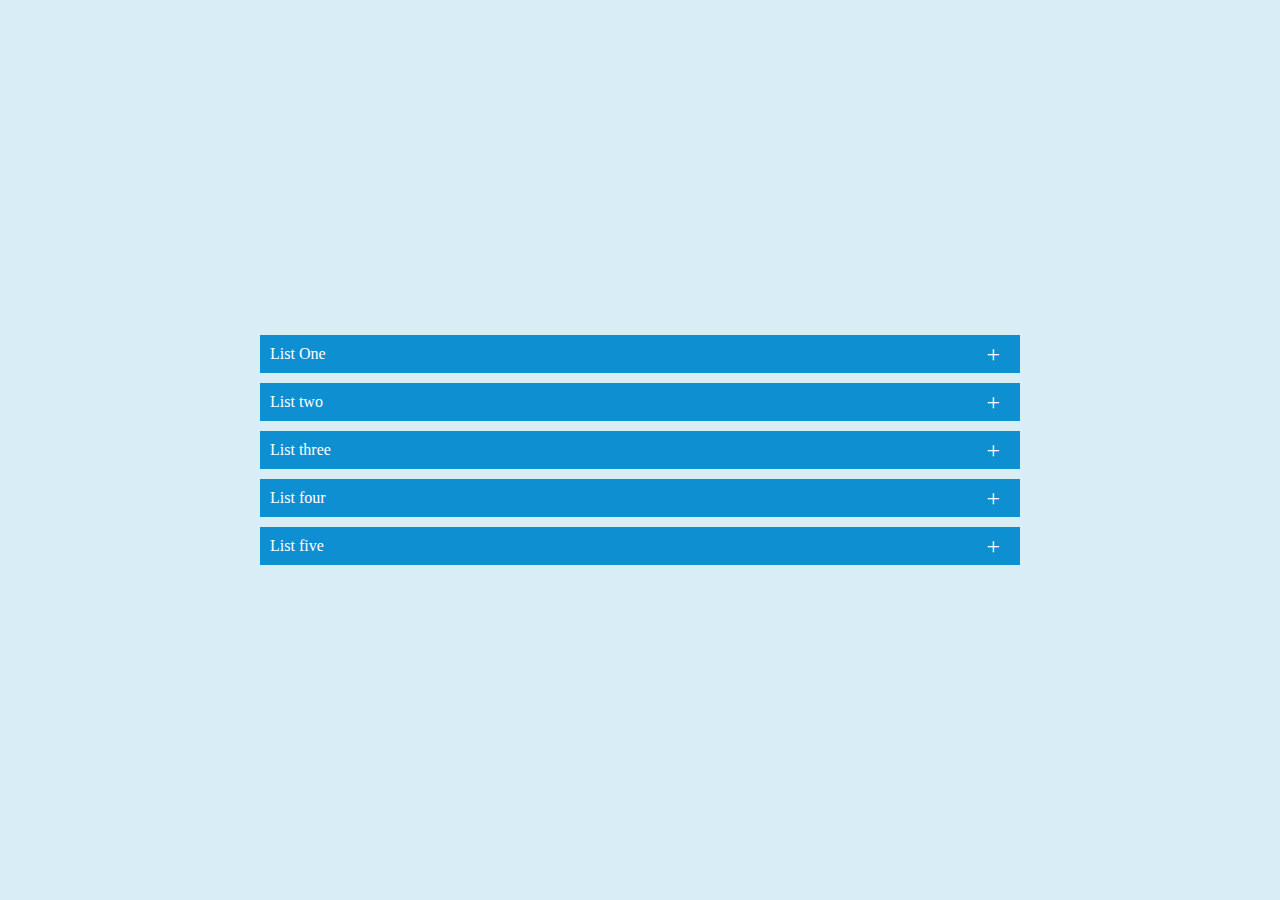
<file: testes locais 2/index.html>
<!DOCTYPE html>
<html lang="en">
<head>
    <meta charset="UTF-8">
    <meta name="viewport" content="width=device-width, initial-scale=1.0">
    <title>Accordion | Vanilla JS</title>
    <link rel="stylesheet" type="text/css" href="style.css">
</head>
<body>
    <div class="accordion">


        <div class="contentBx">
            <div class="label">List One</div>
            <div class="content">
                <p>Lorem ipsum dolor sit amet consectetur adipisicing elit. Aperiam 
                    officiis sint vitae accusamus quae, earum porro placeat doloremque 
                    commodi quo! Voluptate dolorum qui animi tenetur culpa assumenda 
                    molestiae esse excepturi.</p>
            </div>
        </div>

        <div class="contentBx">
            <div class="label">List two</div>
            <div class="content">
                <p>Lorem ipsum dolor sit amet consectetur adipisicing elit. Aperiam 
                    officiis sint vitae accusamus quae, earum porro placeat doloremque 
                    commodi quo! Voluptate dolorum qui animi tenetur culpa assumenda 
                    molestiae esse excepturi.</p>
            </div>
        </div>

        <div class="contentBx">
            <div class="label">List three</div>
            <div class="content">
                <p>Lorem ipsum dolor sit amet consectetur adipisicing elit. Aperiam 
                    officiis sint vitae accusamus quae, earum porro placeat doloremque 
                    commodi quo! Voluptate dolorum qui animi tenetur culpa assumenda 
                    molestiae esse excepturi.</p>
            </div>
        </div>

        <div class="contentBx">
            <div class="label">List four</div>
            <div class="content">
                <p>Lorem ipsum dolor sit amet consectetur adipisicing elit. Aperiam 
                    officiis sint vitae accusamus quae, earum porro placeat doloremque 
                    commodi quo! Voluptate dolorum qui animi tenetur culpa assumenda 
                    molestiae esse excepturi.</p>
            </div>
        </div>

        <div class="contentBx">
            <div class="label">List five</div>
            <div class="content">
                <p>Lorem ipsum dolor sit amet consectetur adipisicing elit. Aperiam 
                    officiis sint vitae accusamus quae, earum porro placeat doloremque 
                    commodi quo! Voluptate dolorum qui animi tenetur culpa assumenda 
                    molestiae esse excepturi.</p>
            </div>
        </div>
    </div>

    
    <script src="main.js"></script>
</body>
</html>
</file>
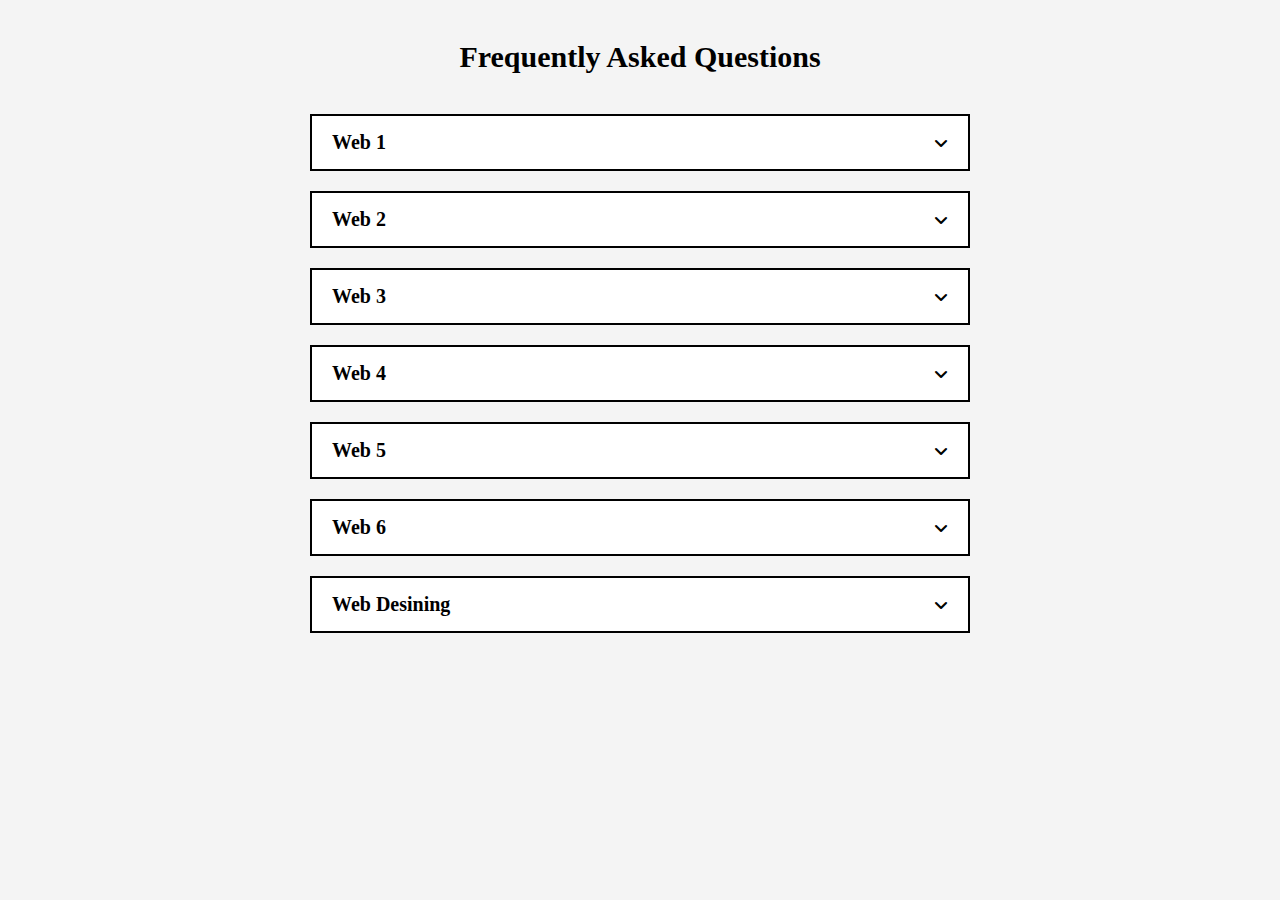
<file: tstes locais/index.html>
<!DOCTYPE html>
<html lang="en">
<head>
    <meta charset="UTF-8">
    <meta http-equiv="X-UA-Compatible" content="IE=edge">
    <meta name="viewport" content="width=device-width, initial-scale=1.0">
    <title>Accordion in HTML CSS and JavaScript</title>
    <link rel="stylesheet" href="style.css">
    <link
    rel="stylesheet"
    href="https://cdnjs.cloudflare.com/ajax/libs/font-awesome/6.5.1/css/all.min.css">
</head>
<body>
    <div class="container">
        <h1 class="heading">Frequently Asked Questions</h1>
        <div class="accordion-wrapper">
            <div class="accordion">
                <div class="accordion-heading">
                    <h3>Web 1</h3>
                    <!-- Arrow from LinkStyle  -->
                    <i class="fas fa-angle-down"></i> 
                </div>
                <p class="accordion-content">
                    Lorem ipsum dolor sit amet consectetur adipisicing elit. Harum vel cupiditate dolorem beatae temporibus veniam sint quasi culpa, magni explicabo, eius natus ipsam. Asperiores commodi, veritatis recusandae perspiciatis ducimus quisquam!
                </p>
            </div>
        </div>

        <div class="accordion-wrapper">
            <div class="accordion">
                <div class="accordion-heading">
                    <h3>Web 2</h3>
                    <!-- Arrow from LinkStyle  -->
                    <i class="fas fa-angle-down"></i> 
                </div>
                <p class="accordion-content">
                    Lorem ipsum dolor sit amet consectetur adipisicing elit. Harum vel cupiditate dolorem beatae temporibus veniam sint quasi culpa, magni explicabo, eius natus ipsam. Asperiores commodi, veritatis recusandae perspiciatis ducimus quisquam!
                </p>
            </div>
        </div>

        <div class="accordion-wrapper">
            <div class="accordion">
                <div class="accordion-heading">
                    <h3>Web 3</h3>
                    <!-- Arrow from LinkStyle  -->
                    <i class="fas fa-angle-down"></i> 
                </div>
                <p class="accordion-content">
                    Lorem ipsum dolor sit amet consectetur adipisicing elit. Harum vel cupiditate dolorem beatae temporibus veniam sint quasi culpa, magni explicabo, eius natus ipsam. Asperiores commodi, veritatis recusandae perspiciatis ducimus quisquam!
                </p>
            </div>
        </div>

        <div class="accordion-wrapper">
            <div class="accordion">
                <div class="accordion-heading">
                    <h3>Web 4</h3>
                    <!-- Arrow from LinkStyle  -->
                    <i class="fas fa-angle-down"></i> 
                </div>
                <p class="accordion-content">
                    Lorem ipsum dolor sit amet consectetur adipisicing elit. Harum vel cupiditate dolorem beatae temporibus veniam sint quasi culpa, magni explicabo, eius natus ipsam. Asperiores commodi, veritatis recusandae perspiciatis ducimus quisquam!
                </p>
            </div>
        </div>

        <div class="accordion-wrapper">
            <div class="accordion">
                <div class="accordion-heading">
                    <h3>Web 5</h3>
                    <!-- Arrow from LinkStyle  -->
                    <i class="fas fa-angle-down"></i> 
                </div>
                <p class="accordion-content">
                    Lorem ipsum dolor sit amet consectetur adipisicing elit. Harum vel cupiditate dolorem beatae temporibus veniam sint quasi culpa, magni explicabo, eius natus ipsam. Asperiores commodi, veritatis recusandae perspiciatis ducimus quisquam!
                </p>
            </div>
        </div>

        <div class="accordion-wrapper">
            <div class="accordion">
                <div class="accordion-heading">
                    <h3>Web 6</h3>
                    <!-- Arrow from LinkStyle  -->
                    <i class="fas fa-angle-down"></i> 
                </div>
                <p class="accordion-content">
                    Lorem ipsum dolor sit amet consectetur adipisicing elit. Harum vel cupiditate dolorem beatae temporibus veniam sint quasi culpa, magni explicabo, eius natus ipsam. Asperiores commodi, veritatis recusandae perspiciatis ducimus quisquam!
                </p>
            </div>
        </div>

        <div class="accordion-wrapper">
            <div class="accordion">
                <div class="accordion-heading">
                    <h3>Web Desining</h3>
                    <!-- Arrow from LinkStyle  -->
                    <i class="fas fa-angle-down"></i> 
                </div>
                <p class="accordion-content">
                    Lorem ipsum dolor sit amet consectetur adipisicing elit. Harum vel cupiditate dolorem beatae temporibus veniam sint quasi culpa, magni explicabo, eius natus ipsam. Asperiores commodi, veritatis recusandae perspiciatis ducimus quisquam!
                </p>
            </div>
        </div>

    </div>
    <script src="main.js"></script>
</body>
</html>
</file>
<file: testes locais 2/style.css>
* {
    margin: 0;
    padding: 0;
    box-sizing: border-box;
}

body {
    display: flex;
    justify-content: center;
    align-items: center;
    min-height: 100vh;
    background: #d9edf7;
}

.accordion {
    width: 800px;
}

.accordion .contentBx {
    position: relative;
    margin: 10px 20px;
}

.accordion .contentBx .label {
    position: relative;
    padding: 10px;
    background: #0d8fd2;
    color: #fff;
    cursor: pointer;
}

.accordion .contentBx .label::before {
    content: '+';
    position: absolute;
    top: 50%;
    right: 20px;
    transform: translateY(-50%);
    font-size: 1.5em;
}

.accordion .contentBx.active .label::before {
    content: '-';
}

.accordion .contentBx .content {
    position: relative;
    background: #fff;
    height: 0;
    overflow: hidden;
    transition: 0.5s;
}

.accordion .contentBx.active .content {
    height: 150px;
    padding: 10px;
}
</file>
<file: tstes locais/style.css>
* {
    margin: 0;
    padding: 0;
    outline: none;
    border: none;
}

body {
    background: #f4f4f4;
}

.container {
    max-width: 700px;
    margin: 20px auto;
}

.container .heading {
    text-align: center;
    font-size: 30px;
    padding: 20px;
    margin-bottom: 20px;
}

.container .accordion-wrapper {
    padding: 0 20px;
}

.container .accordion {
    margin-bottom: 20px;
    cursor: pointer;
}

/* altera a cor do expansivo quando clicado */
.container .accordion.active .accordion-heading{
    background: #3e57d0;
    color: #fff;
}

/* alterando cor e rodando o icon */
.container .accordion.active .accordion-heading i {
    color: #fff;
    transform: rotate(180deg);
    transition: transform 0.2s 0.1s;
}

.container .accordion.active .accordion-content {
    display: block;    
}

.container .accordion-heading {
    display: flex;
    align-items: center;
    justify-content: space-between;
    gap: 10px;
    background: #fff;
    border: 2px solid black;
    padding: 15px 20px;
}

.container .accordion-heading h3{
    font-size: 20px;
}

.container .accordion-content {
    padding: 15px 20px;
    border: 2px solid#333;
    font-size: 15px;
    background: #fff;
    border-top: 0;
    display: none;

    /* animação pra suavizar  */
    animation: animate 0.2s linear backwards;
    line-height: 2;
    transform-origin: top;
}

@keyframes animate{
0% {
    transform: scaleY(0);
}
}
</file>
